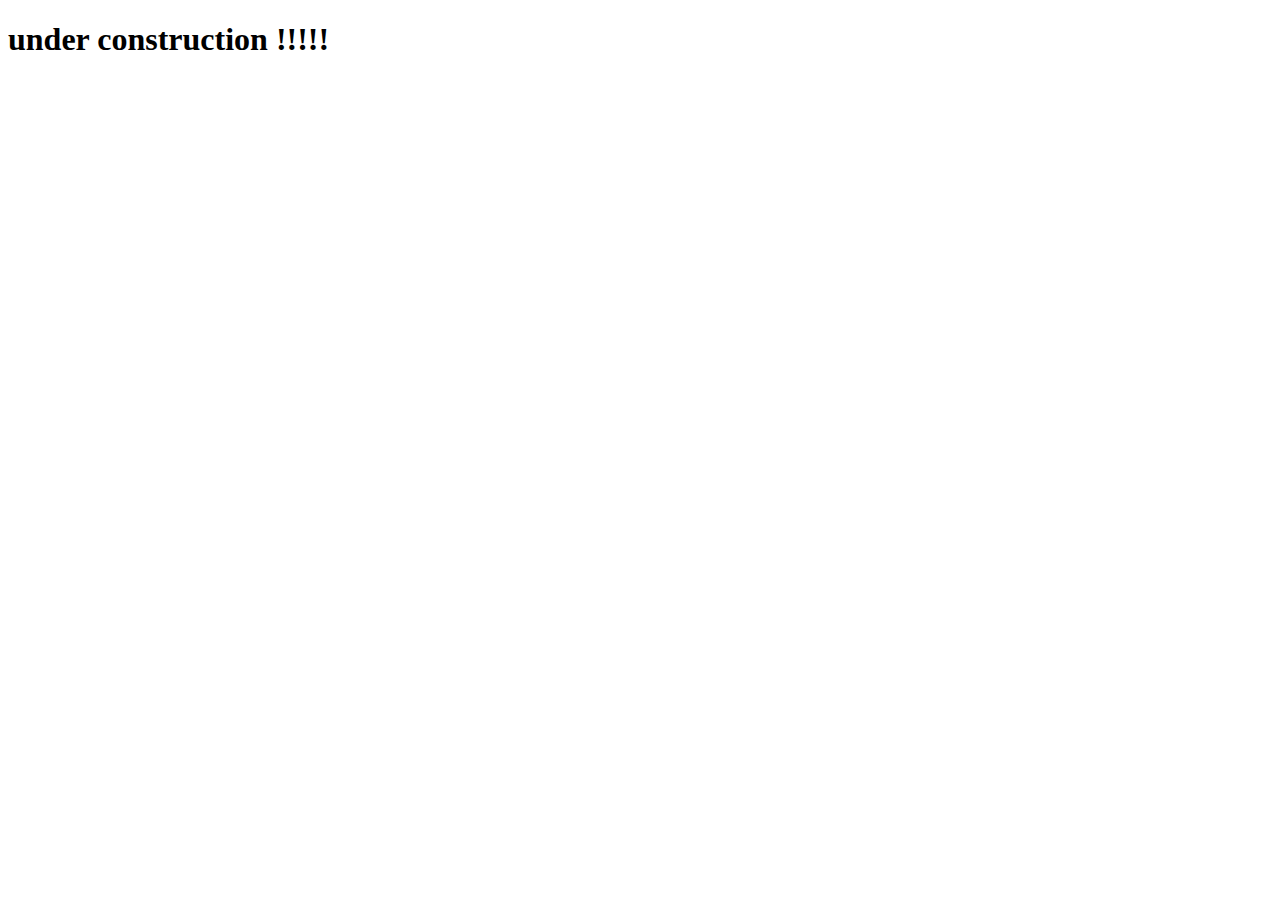
<file: matplo.html>
<!DOCTYPE html>
<html lang="en">
<head>
    <meta charset="UTF-8">
    <meta name="viewport" content="width=device-width, initial-scale=1.0">
    <title>Document</title>
</head>
<body>
    <h1>under construction !!!!!</h1>
</body>
</html>
</file>
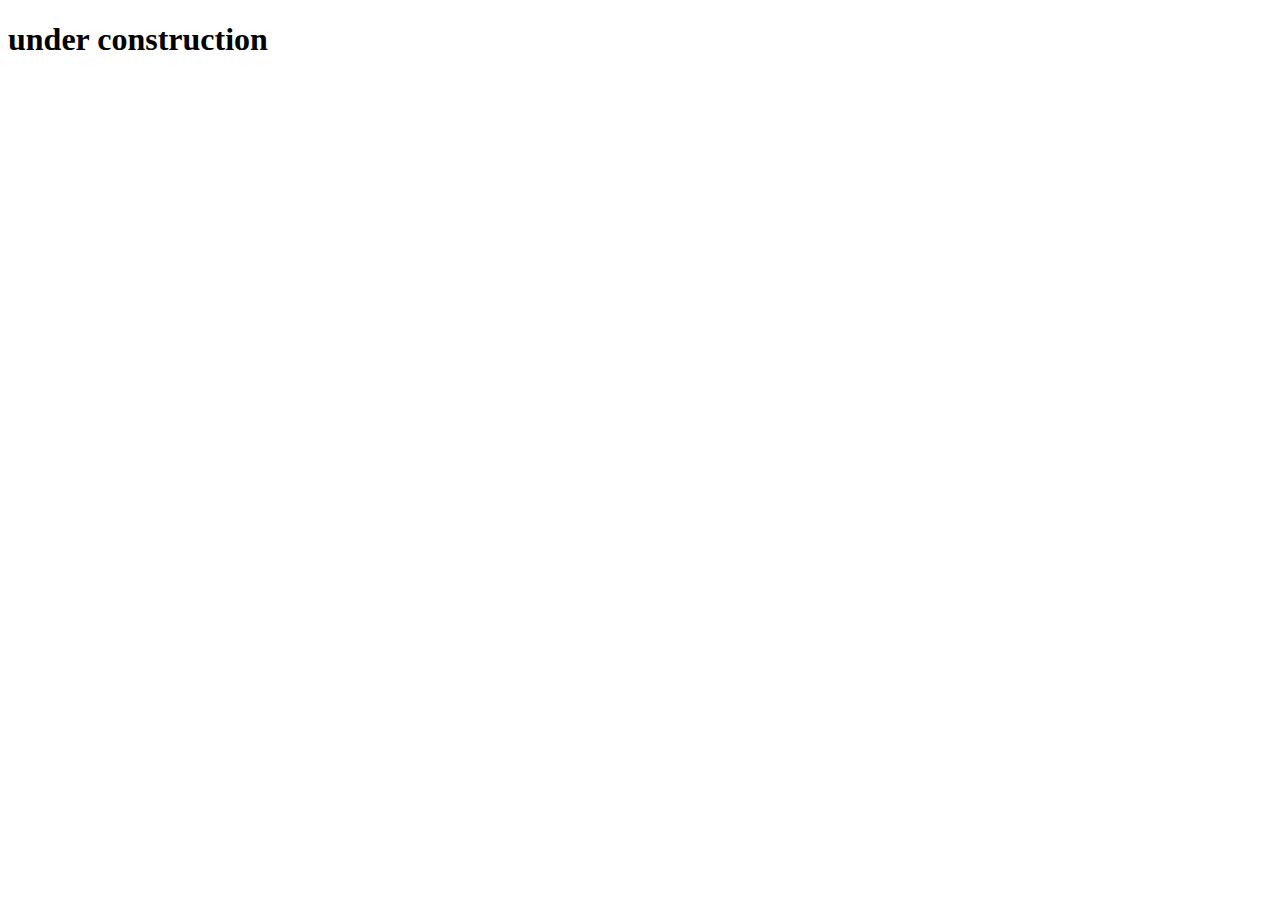
<file: numpy.html>
<!DOCTYPE html>
<html lang="en">
<head>
    <meta charset="UTF-8">
    <meta name="viewport" content="width=device-width, initial-scale=1.0">
    <title>Document</title>
</head>
<body>
    <h1>under construction </h1>
</body>
</html>
</file>
